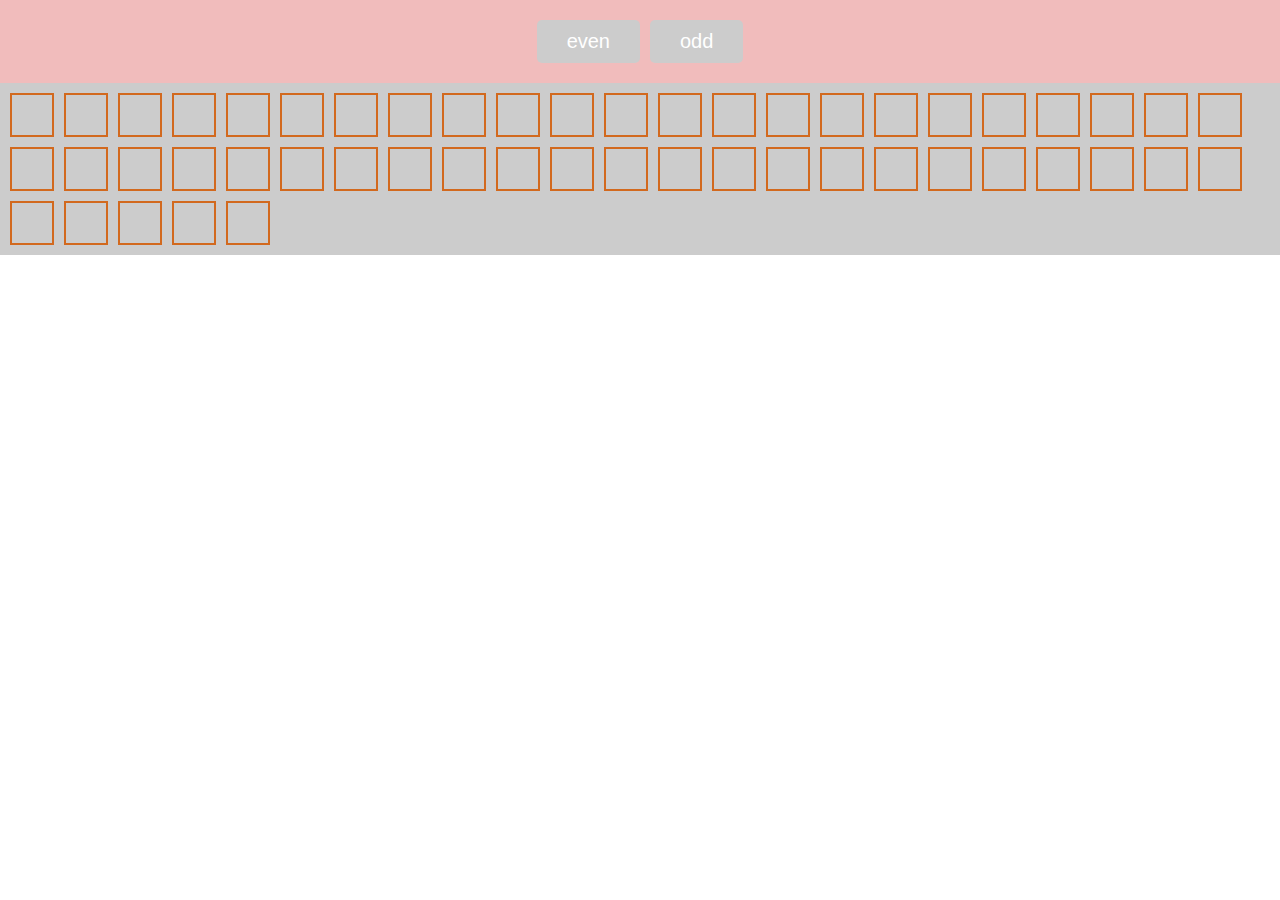
<file: index.html>
<!DOCTYPE html>
<html lang="en">
  <head>
    <meta charset="UTF-8" />
    <meta http-equiv="X-UA-Compatible" content="IE=edge" />
    <meta name="viewport" content="width=device-width, initial-scale=1.0" />
    <title>Document</title>
    <link rel="stylesheet" href="style.css" />
  </head>
  <body>
    <nav>
      <button onclick="even()">even</button>
      <button onclick="odd()">odd</button>
    </nav>


    <main>
        <p></p>
        <p></p>
        <p></p>
        <p></p>
        <p></p>
        <p></p>
        <p></p>
        <p></p>
        <p></p>
        <p></p>
        <p></p>
        <p></p>
        <p></p>
        <p></p>
        <p></p>
        <p></p>
        <p></p>
        <p></p>
        <p></p>
        <p></p>
        <p></p>
        <p></p>
        <p></p>
        <p></p>
        <p></p>
        <p></p>
        <p></p>
        <p></p>
        <p></p>
        <p></p>
        <p></p>
        <p></p>
        <p></p>
        <p></p>
        <p></p>
        <p></p>
        <p></p>
        <p></p>
        <p></p>
        <p></p>
        <p></p>
        <p></p>
        <p></p>
        <p></p>
        <p></p>
        <p></p>
        <p></p>
        <p></p>
        <p></p>
        <p></p>
        <p></p>

    </main>

    <script src="app.js"></script>
  </body>
</html>
</file>
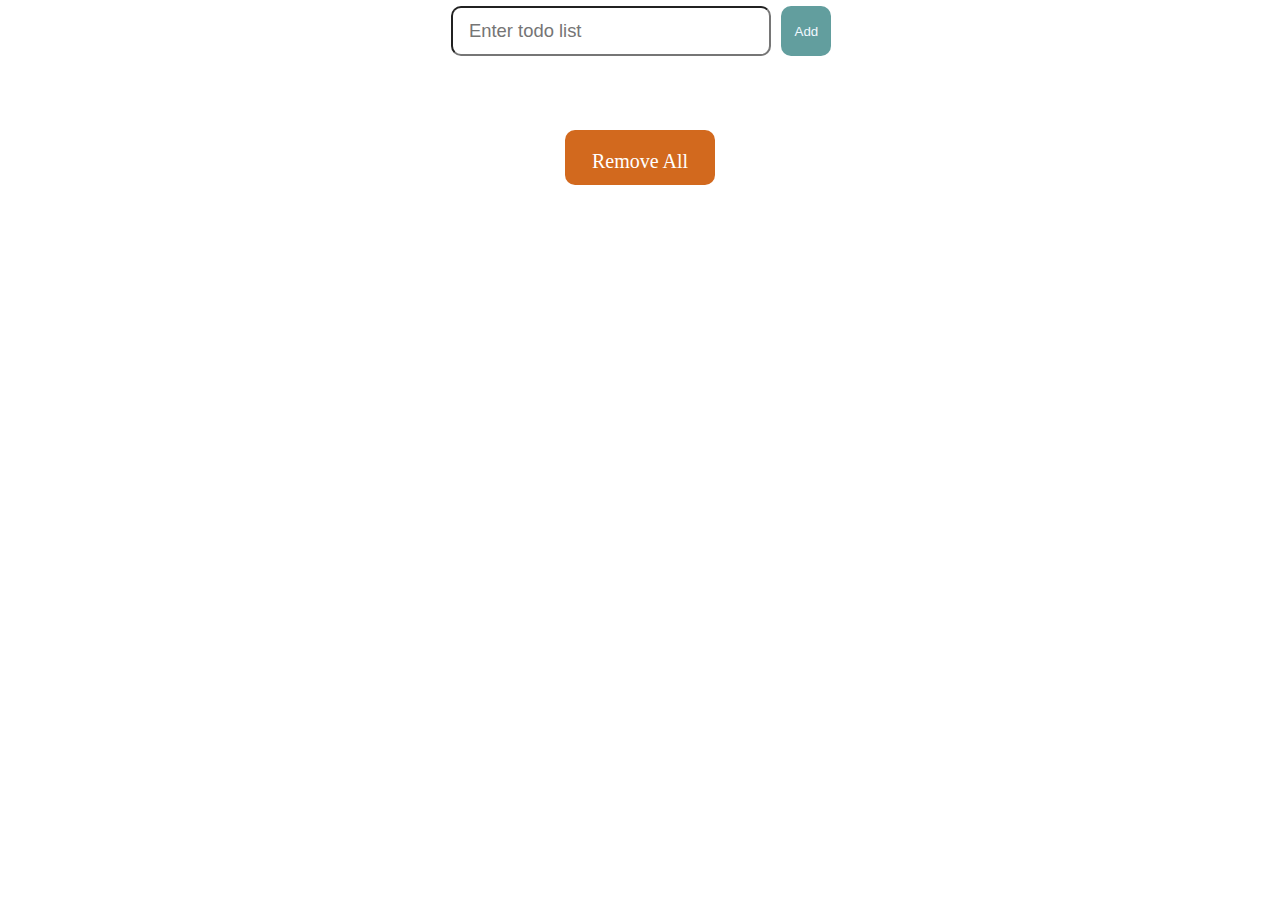
<file: app.html>
<!DOCTYPE html>
<html lang="en">
  <head>
    <meta charset="UTF-8" />
    <meta http-equiv="X-UA-Compatible" content="IE=edge" />
    <meta name="viewport" content="width=device-width, initial-scale=1.0" />
    <title>Document</title>
    <link rel="stylesheet" href="app.css">

  </head>



  <body>
    <div class="hii">
      <h1><span class="title"><i class="fas fa-clipboard-list"></i></span></h1>
      <div class="inputDiv">
        <input type="text" class="input" placeholder="Enter todo list">
        <button class="add"><i class="fas fa-plus"></i> Add</button>
      </div>



      <div class="container">

        

         <div class="button-cont">
         <a class="remove-btn" onclick="removeAll()">Remove All</a></div>
    
         </div>
      </div>
    </div>







   <script src="app.js"></script> 
   <!-- <script src="https://kit.fontawesome.com/a81368914c.js" crossorigin="anonymous"></script> -->

  </body>
</html>
</file>
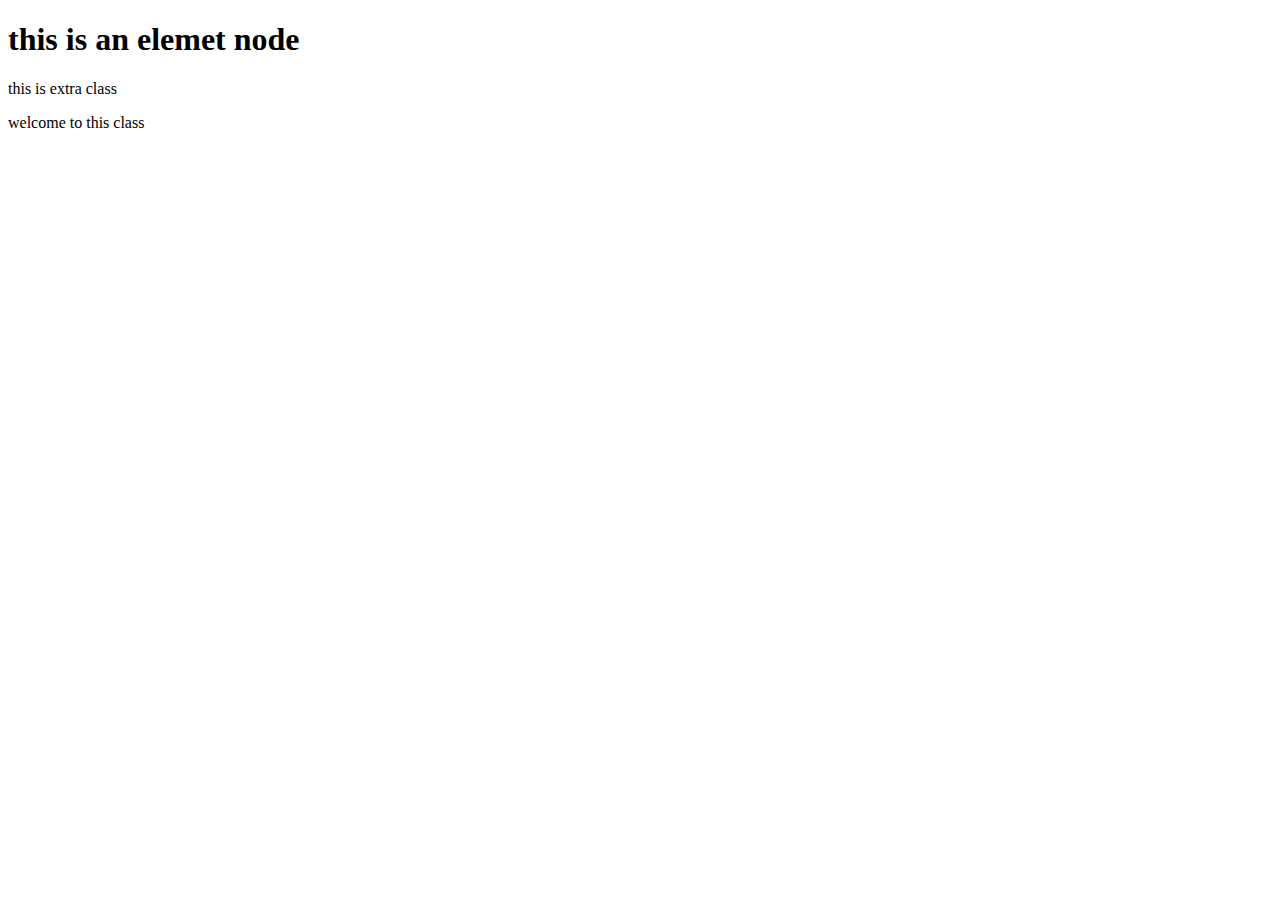
<file: demo.html>
<!DOCTYPE html>
<html lang="en">
<head>
    <meta charset="UTF-8">
    <meta http-equiv="X-UA-Compatible" content="IE=edge">
    <meta name="viewport" content="width=device-width, initial-scale=1.0">
    <title>Document</title>
</head>
<body>
    <h1>this is an elemet node</h1>
    this is extra class
    <p> welcome to this class</p>
    <!-- hjgkfdlkjhjgtkrlejgf -->
</body>
</html>
</file>
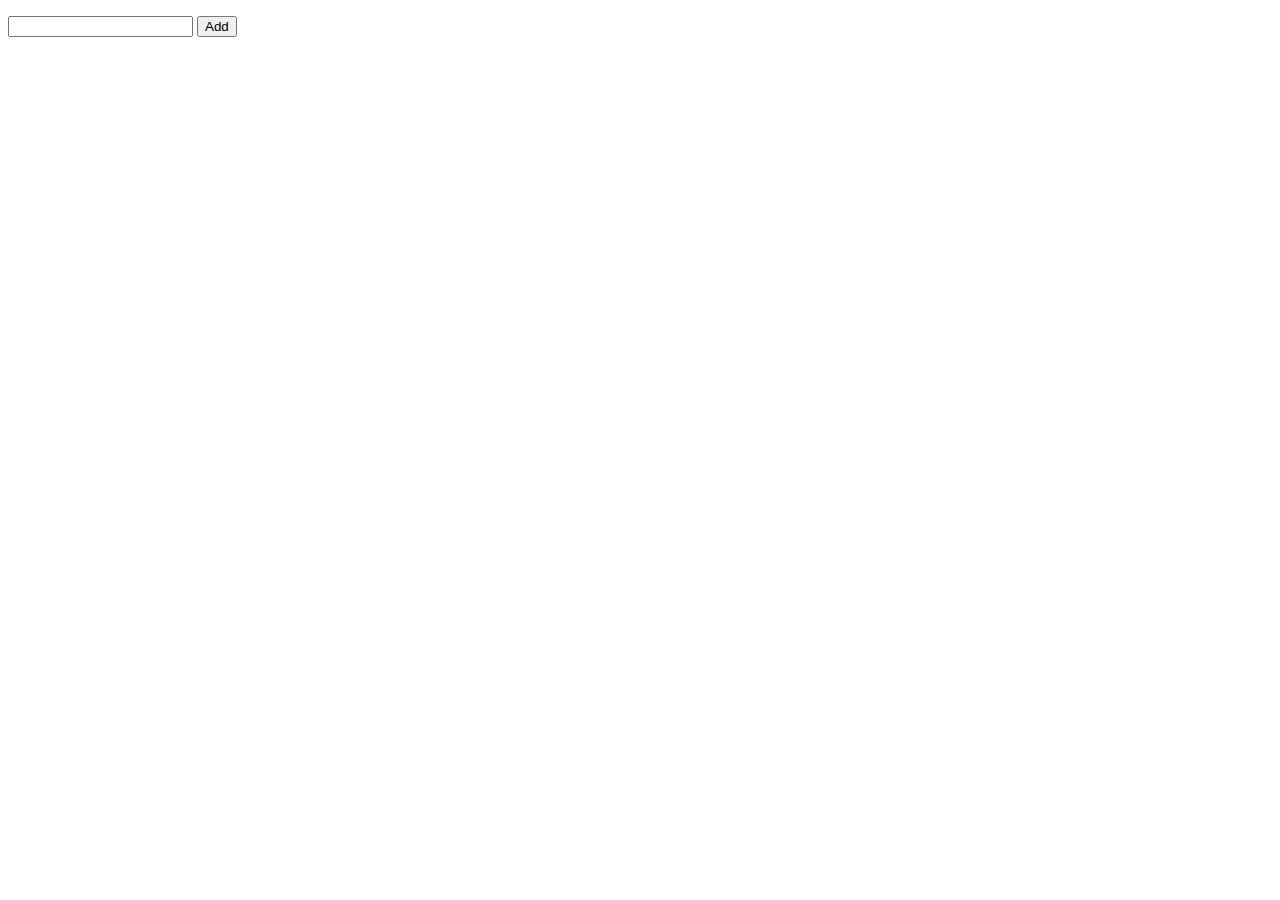
<file: dynamicallylistitems.html>
<!DOCTYPE html>
<html lang="en">
  <head>
    <meta charset="UTF-8" />
    <meta http-equiv="X-UA-Compatible" content="IE=edge" />
    <meta name="viewport" content="width=device-width, initial-scale=1.0" />
    <title>Document</title>
  </head>
  <body>
    <ul></ul>
    <input type="text" />
    <button onclick="add()">Add</button>
    

    <script type="text/javascript">
      function add() {
        var textValue = document.querySelector("input");
        var ul = document.querySelector("ul");
        var li = document.createElement("li");
        li.textContent = textValue.value;
        
        ul.appendChild(li);
        textValue.value = "";
        li.addEventListener('click',(e)=>{
        li.remove();
      });
      }
    
    </script>



  </body>
</html>
</file>
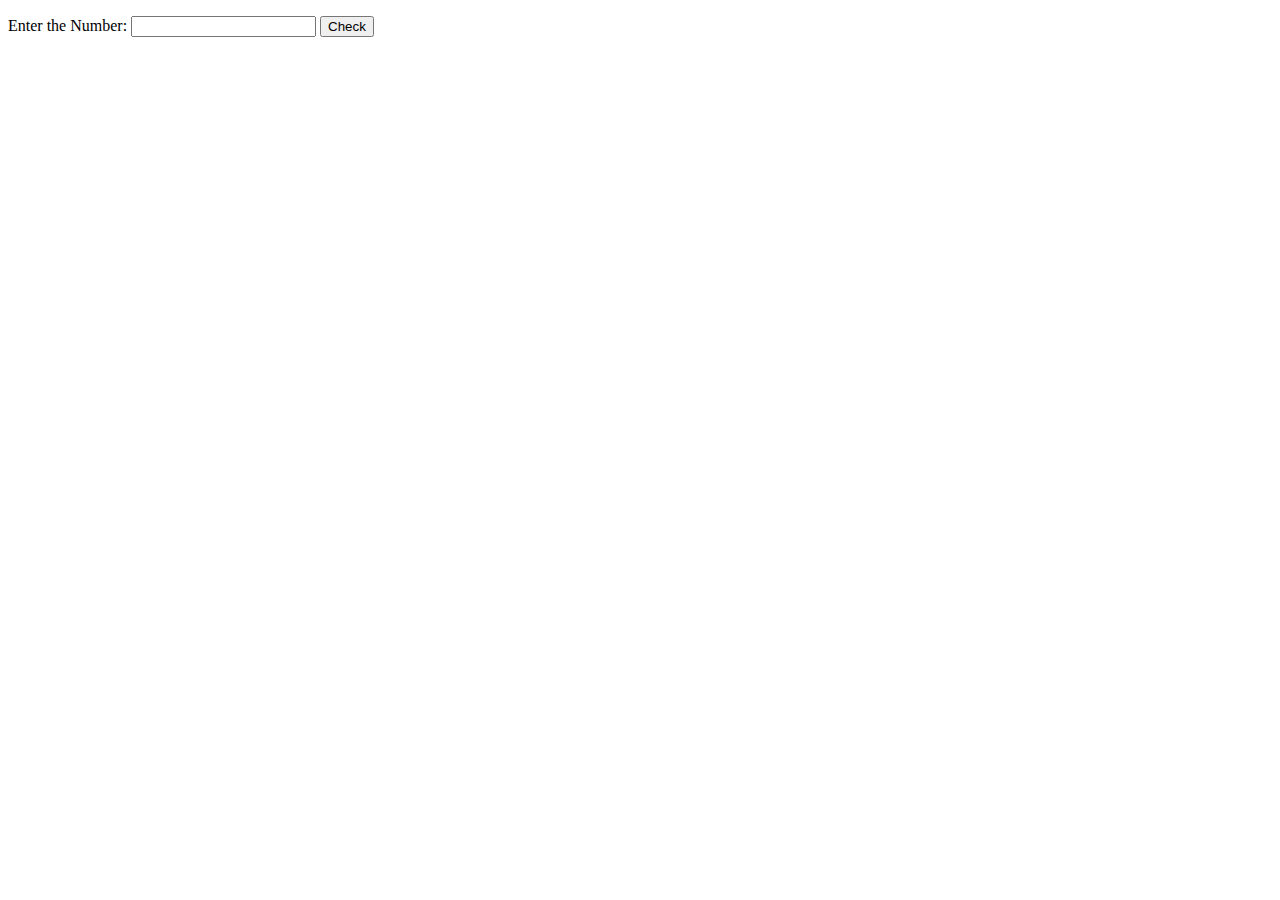
<file: file1.html>
<!DOCTYPE html>
<html lang="en">

<head>
    <meta charset="UTF-8">
    <meta http-equiv="X-UA-Compatible" content="IE=edge">
    <meta name="viewport" content="width=, initial-scale=1.0">
    <title>Document
        <link rel="stylesheet" href="file1.css">
    </title>
</head>

<body>
    <p>Enter the Number: <input id="num">
        <button onclick="fun()">Check</button>
    </p>
    <p id="resPara" style="display:none;">It is an <span id="res"></span> Number</p>

    <script src="file1.js"></script>
</body>

</html>
</file>
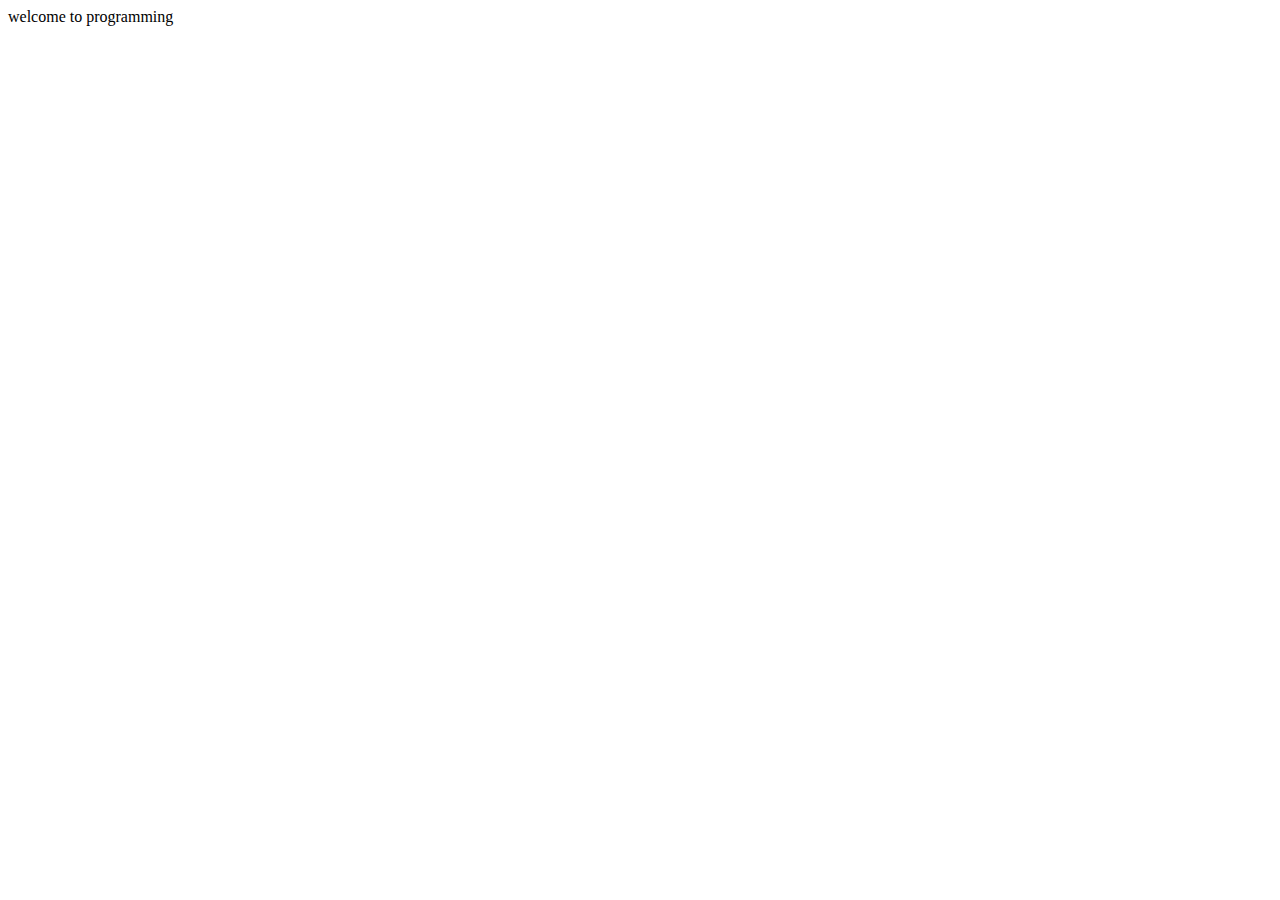
<file: file4.html>
<!DOCTYPE html>
<html lang="en">
  <head>
    <meta charset="UTF-8" />
    <meta http-equiv="X-UA-Compatible" content="IE=edge" />
    <meta name="viewport" content="width=device-width, initial-scale=1.0" />
    <title>Document</title>
  </head>
  <body>
    <div id="class-1">hello world!</div>

    <script>
      var a = (document.getElementById("class-1").innerHTML =
        "welcome to programming");
    </script>
  </body>
</html>
</file>
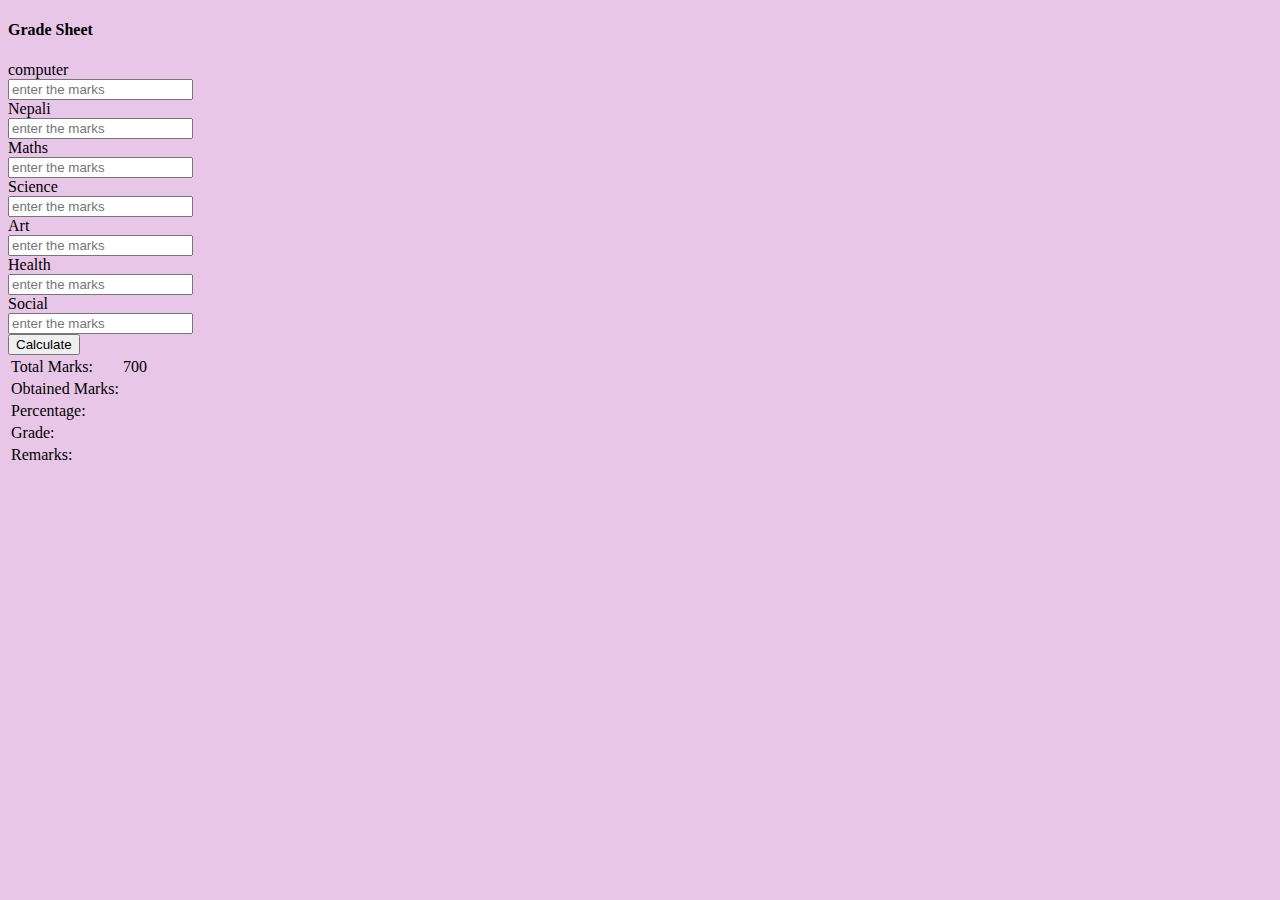
<file: mini.html>
<!DOCTYPE html>
<html lang="en">
  <head>
    <meta charset="UTF-8" />
    <meta http-equiv="X-UA-Compatible" content="IE=edge" />
    <meta name="viewport" content="width=device-width, initial-scale=1.0" />
    <title>Document</title>
    <!-- CSS only -->
    <link
      href="https://cdn.jsdelivr.net/npm/bootstrap@5.2.3/dist/css/bootstrap.min.css"
      rel="stylesheet"
      integrity="sha384-rbsA2VBKQhggwzxH7pPCaAqO46MgnOM80zW1RWuH61DGLwZJEdK2Kadq2F9CUG65"
      crossorigin="anonymous"
    />
  </head>

  <!-- Input field -->
  <body style="background-color:#DADA !important">
    <div class="container fw-bold">
      <div class="row">
        <div class="col-8 m-auto bg-dark text-white p-4">
          <h4>Grade Sheet</h4>
        </div>
      </div>
      <div class="row">
        <div class="col-lg-8 bg-white p-5 col-md-12 m-auto d-flex justify-content-around">
          <div class="col-md-4">
            <div>
              <div class="book1 mb-3">
                <label>computer</label><br>
                <input class="form-control"
                  id="bookOne"
                  type="number"
                  name="computer"
                  placeholder="enter the marks"
                />
              </div>

              <div class="book2 mb-3">
                <label>Nepali</label><br>
                <input class="form-control"
                  id="bookTwo"
                  type="number"
                  name="nepali"
                  placeholder="enter the marks"
                />
              </div>

              <div class="book3 mb-3">
                <label>Maths</label><br>
                <input class="form-control"
                  id="bookThree"
                  type="number"
                  name="maths"
                  placeholder="enter the marks"
                />
              </div>

              <div class="book4 mb-3">
                <label>Science</label><br>
                <input class="form-control"
                  id="bookFour"
                  type="number"
                  name="science"
                  placeholder="enter the marks"
                />
              </div>
              <div class="book5 mb-3">
                <label>Art</label><br>
                <input class="form-control"
                  id="bookFive"
                  type="number"
                  name="art"
                  placeholder="enter the marks"
                />
              </div>
              <div class="book6 mb-3">
                <label>Health</label><br>
                <input class="form-control"
                  id="bookSix"
                  type="number"
                  name="health"
                  placeholder="enter the marks"
                />
              </div>
              <div class="book7 mb-3">
                <label>Social</label><br>
                <input class="form-control"
                  id="bookSeven"
                  type="number"
                  name="social"
                  placeholder="enter the marks"
                />
              </div>

              <div>
                <button class="btn btn-warning col-12" onclick="calculate()">Calculate</button>
              </div>
            </div>
          </div>


        <div class="col-md-4 d-flex align-items-center">
          <table class="table table-bordered border-dark">
            <tr>
              <td>Total Marks:</td>
              <td>700</td>
            </tr>
            <tr>
              <td>Obtained Marks:</td>
              <td id="obtain"></td>
            </tr>
            <tr>
              <td>Percentage:</td>
              <td id="per"></td>
            </tr>
            <tr>
              <td>Grade:</td>
              <td id="grade"></td>
            </tr>
            <tr>
              <td>Remarks:</td>
              <td id="remarks"></td>
            </tr>
          </table>
        </div>
      </div>
    </div>

    <!-- Marksheet -->

    <script src="mini.js"></script>
  </body>
</html>
</file>
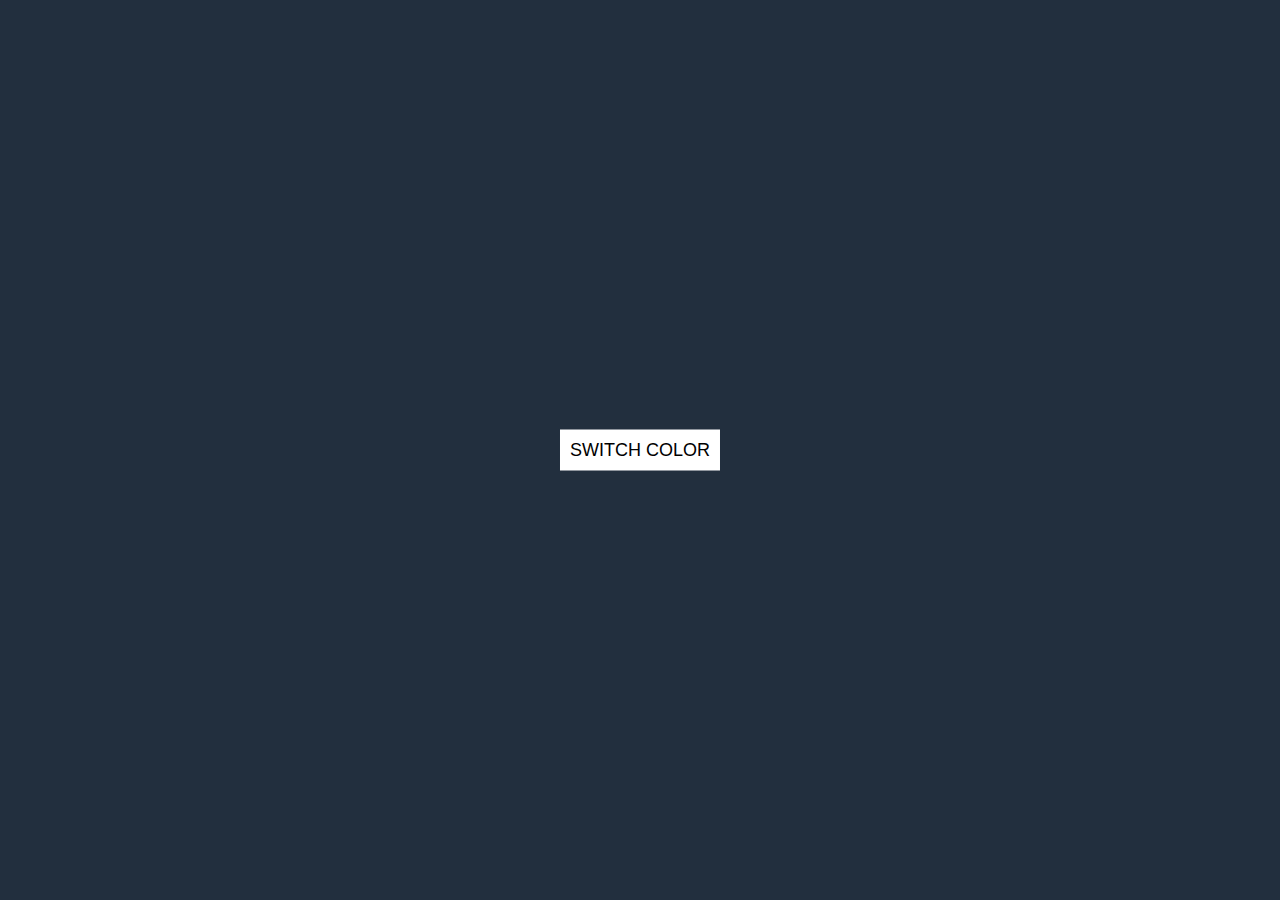
<file: switch.html>
<!DOCTYPE html>
<html lang="en">
<head>
    <meta charset="UTF-8">
    <meta http-equiv="X-UA-Compatible" content="IE=edge">
    <meta name="viewport" content="width=device-width, initial-scale=1.0">
    <title>Document</title>
<link rel="stylesheet" href="switch.css">



</head>
<body>
   
    <button>switch color</button>




    <script src="switch.js"></script>
</body>
</html>
</file>
<file: style.css>
* {
  margin: 0;
  padding: 0;
  box-sizing: border-box;
}

html {
font-size: 62.5%;

}

body{
    font-family: 'Segoe UI', Tahoma, Geneva, Verdana, sans-serif;

}

nav{
    background-color: rgb(241, 188, 188);
    display: flex;
    justify-content: center;
    padding: 2rem;
gap: 1rem;

}
button{
    padding: 1rem 3rem;
    font-size: 2rem;
    background-color: #ccc;
    border: none;
    outline: none;
    color: #fff;
    cursor: pointer;
    border-radius: 5px;

}
button:hover{
    background: chocolate;
}
main{
    background-color: #ccc;
    padding: 1rem;
    display: flex;
    gap: 1rem;
    flex-wrap: wrap;

}
p{
    color: #fff;
    font-size: 2rem;
    border: 2px solid chocolate;
    padding: 2rem ;
    width: 3rem;
    height: 3rem;
    display: flex;
    align-items: center;
    justify-content: center;


}
</file>
<file: app.css>
* {
  margin: 0;
  padding: 0;
  box-sizing: border-box;
}
body {
  height: 100%;

  box-sizing: border-box;
}
h1 {
  text-align: center;
  margin: 1rem 0 3tem;
}
.title {
  color: rgb(109, 181, 184);
  font-weight: 500;
  font-size: 120px;
}

.inputDiv {
  display: flex;
  justify-content: center;
  align-items: center;
}
input {
  padding: 0.5rem 1rem;
  outline: none;
  height: 50px;
  width: 320px;
  border-radius: 10px;
  margin: 0.4rem;
  transition: 0.5s;
  font-size: 1.15rem;
}

.add {
  outline: none;
  border: none;
  border-radius: 10px;
  height: 50px;
  width: 50px;
  background-color: rgb(98, 158, 158);
  color: aliceblue;
  cursor: pointer;
  transition: 0.5s;
  margin: 0.25rem;
}

.container {

  display: flex;
  flex-direction: column;
  justify-content: center;
  align-items: center;
  text-align: center;
  margin-top: 2rem;
 
}

.item_input {
  background-color: aquamarine;
  outline: none;
  border: 3px solid red;
  border-radius: 10px;
  padding: 10px;
  color: azure;
  margin-top: 15px;
  font-size: 40px;
  width: 1.5px;
}
.button-cont{
    justify-content: center;
}

.remove-btn{
    margin-top: 35px;
    color: white;
   font-size: 20px;
    text-decoration: none;
    background-color: chocolate;
    padding: 20px;
    border-radius: 10px;
    display: inline-block;
    text-align: center;
    border: none;
    transition: all 0.4s ease 0s;
    height: 55px;
    width: 150px;


}

.remove-btn:hover{
    background-color: blue;
    letter-spacing: 1px;

}
</file>
<file: switch.css>
body{
    margin:0;
    padding: 0;
    background-color: #222f3e;
}

button{
    position: absolute;
    top: 50%;
    left: 50%;
    transform:translate(-50%, -50%);
    padding: 10px;
    background-color: #fff;
    border: none;
    outline: none;
    font-size: 18px;
    text-transform: uppercase;
    cursor: pointer;
}
</file>
